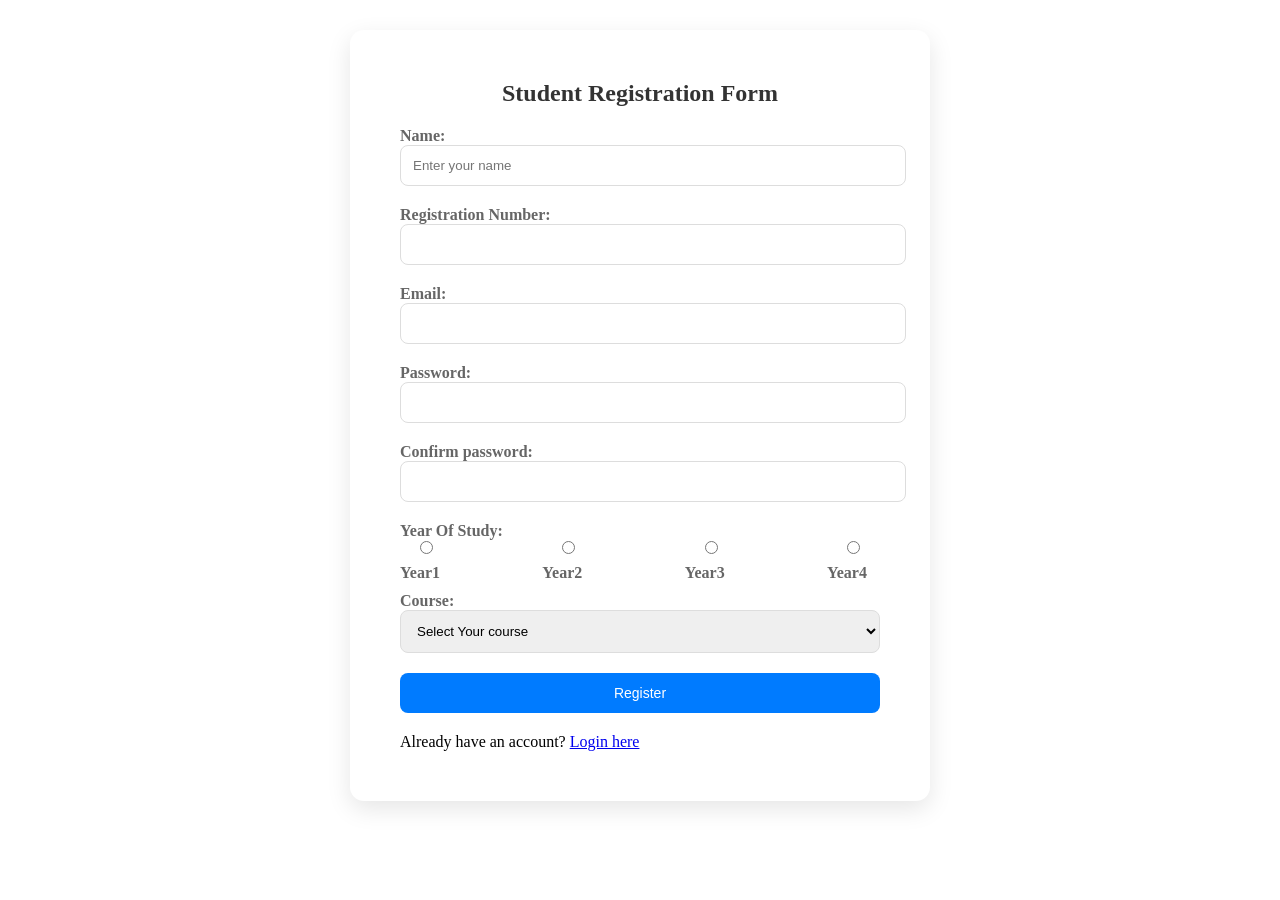
<file: index.html>
<!DOCTYPE html>
<html lang="en">
<head>
    <meta charset="UTF-8">
    <meta name="viewport" content="width=device-width, initial-scale=1.0">
    <title>Sign Up - KUCSA SIS</title>

    <link rel="stylesheet" href="css/style.css">
</head>
<body>
    <div class="main-container">
        <div class="form-container">
            <h2>Student Registration Form</h2>
            <form action="">
        
                <div class="form-group">
                    <label for="name">Name:</label>
                    <input type="text" id="name" name="name" placeholder="Enter your name" required >
                </div>
                <div class="form-group">
                    <label for="registartion_number">Registration Number:</label>
                    <input type="registration_number" id="regitration_number" name="registration_number" required>
                </div>
                <div class="form-group">
                    <label for="email"> Email:</label>
                    <input type="email" id="email" name="email" required>
                </div>
                <div class="form-group">
                    <label for="password">Password:</label>
                    <input type="password" id="password" name="password">
                </div>
                <div class="form-group">
                    <label for="confirm-password">Confirm password:</label>
                    <input type="password" id="confirm-password" name="confirm-password">
                </div>
                <div class="form-group">
                    <label>Year Of Study:</label>
                    <div class="radio-group">
                        <label><input type="radio" name="year" value="year1">Year1</label>
                        <label><input type="radio" name="year" value="year2">Year2</label>
                        <label><input type="radio" name="year" value="year3">Year3</label>
                        <label><input type="radio" name="year" value="year4">Year4</label>
                    </div>
                </div>
                <div class="form-group">
                    <label for="course">Course:</label>
                    <select name="course" id="course">
                        <option value="" disabled selected>Select Your course</option>
                        <option value="Computer_science">Computer Science</option>
                        <option value="Applied_computer_science">Applied Computer Science</option>
                        <option value="Software_engineering">Software Engineering</option>
                        <option value="Information_technology">Information Technology</option>
                        <option value="Computer_security">Computer Security</option>
                    </select>
                </div>
                <div class="form-group">
                    <button type="submit">Register</button>
                </div>
            </form>
            <p>
                Already have an account?
                <a href="login.html">Login here</a>
            </p>
        </div>

    </div>
    
</body>
</html>
</file>
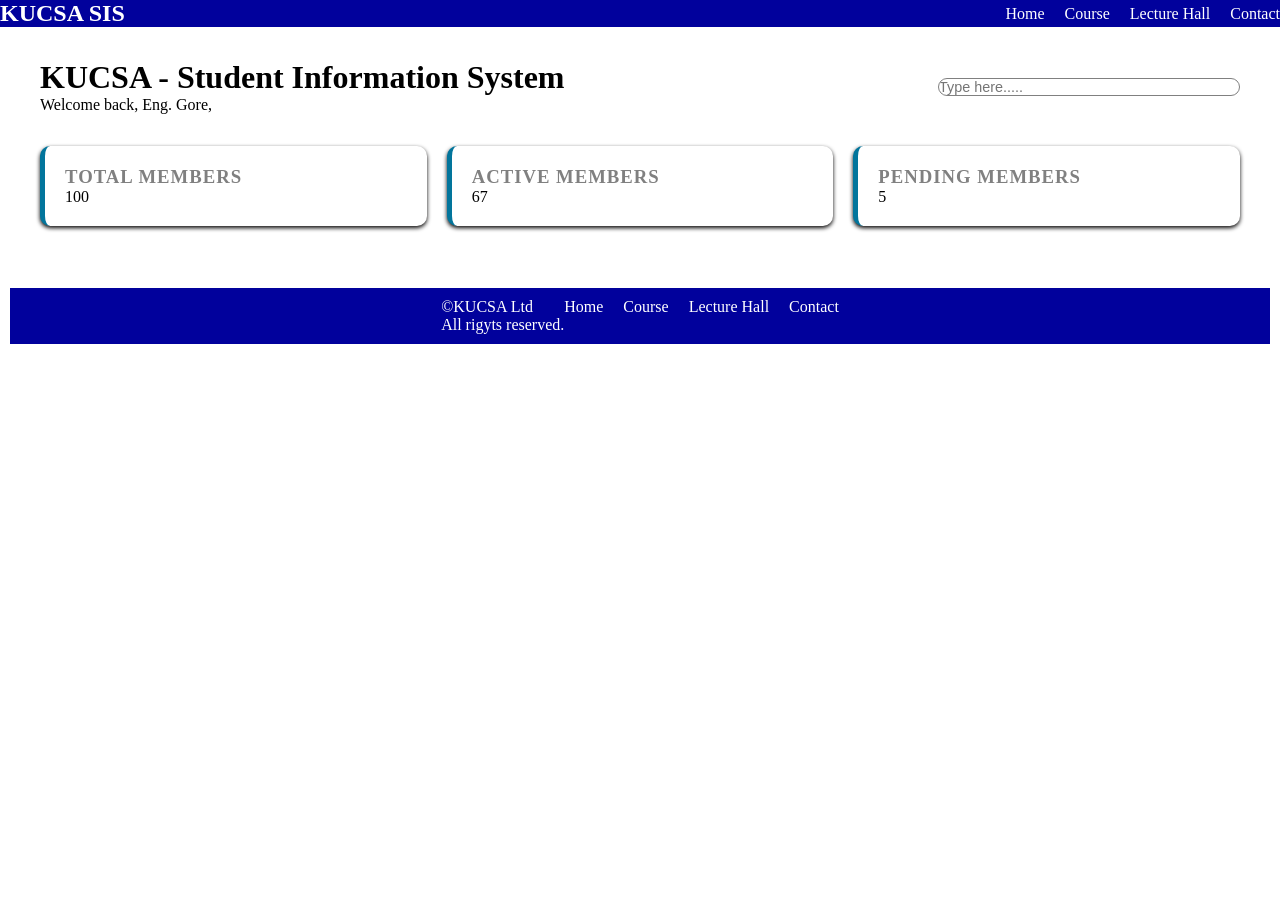
<file: home.html>
<!DOCTYPE html>
<html lang="en">
<head>
    <meta charset="UTF-8">
    <meta name="viewport" content="width=device-width, initial-scale=1.0">
    <title>KUCSA -SIS </title>
    <link rel="stylesheet" href="css/style.css">
</head>
<body>
    <nav class="nav-bar">
        <div class="logo">KUCSA  SIS</div>
       <ul class="nav-links">

            <li><a href="home.html">Home</a></li>
            <li><a href="#">Course</a></li>
            <li><a href="#">Lecture Hall</a></li>
            <li><a href="#">Contact</a></li>
       </ul>
    </nav>

    <div class="dashboard-container">
        <header class="dashboard-header">
            <div>
                <h1>KUCSA - Student Information System</h1>
            <p>Welcome back, Eng. Gore, </p>
            </div>
            

            <input type="text" class="search-bar" placeholder="Type here.....">
        </header>

        <section class="stats-box">
            <div class="stat-card">
                <h3>Total Members</h3>
                <p class="stats-number">100</p>
            </div>

            <div class="stat-card">
                <h3>Active Members</h3>
                <p class="stats-number">67</p>
            </div>

            <div class="stat-card">
                <h3>Pending Members</h3>
                <p class="stats-number">5</p>
            </div>
        </section>
         
    </div>

    <footer class="footer">
        <p>&copy;KUCSA Ltd <br>All rigyts reserved. </p>
        <ul class="nav-links">

            <li><a href="home.html">Home</a></li>
            <li><a href="#">Course</a></li>
            <li><a href="#">Lecture Hall</a></li>
            <li><a href="#">Contact</a></li>
       </ul>
    </footer>
</body>
</html>
</file>
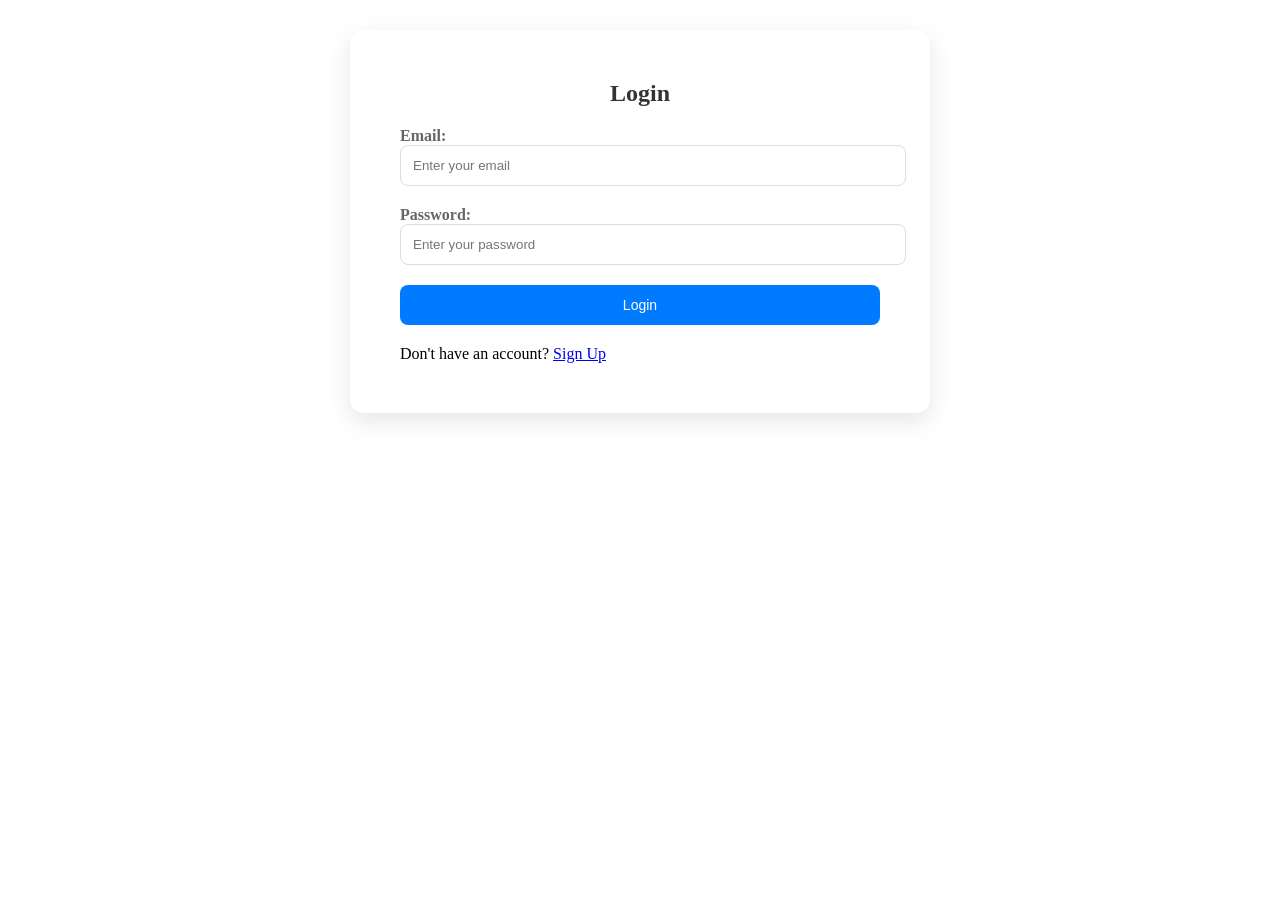
<file: login.html>
<!DOCTYPE html>
<html lang="en">
<head>
    <meta charset="UTF-8">
    <meta name="viewport" content="width=device-width, initial-scale=1.0">
    <title>Login</title>

    <link rel="stylesheet" href="css/style.css">

</head>
<body>

    <div class="main-container">
        <div class="form-container">
            <h2>Login</h2>
            <form action="home.html" method="get">
                <div class="form-group">
                    <label for="email">Email:</label>
                    <input type="email" id="email" name="email" placeholder="Enter your email" required>
                </div>
                <div class="form-group">
                    <label for="password"> Password:</label>
                    <input type="password" id="password" name="password" placeholder="Enter your password">
                </div>
                <div class="form-group">
                    <button type="submit">Login</button>
                </div>
            </form>
            <p>
                Don't have an account?
                <a href="index.html">Sign Up</a>
            </p>
        </div>

    </div>
    
</body>
</html>
</file>
<file: css/style.css>
/* form style */
.main-container{
    display: flex;
    padding: 30px;
    justify-content: center;
}

.form-container{
    width: 480px;
    padding: 50px;
    background-color: white;
    border-radius: 14px;
    box-shadow: 0 8px 24px rgba(0,0,0,0.1);
}


h2{
    margin-bottom: 20px;
    text-align: center;
    color: #333;
    font-size: 28;
}

.form-group{
    margin-bottom: 10px;
}

.form-group label{
    display: block;
    color: #666;
    font-weight: 700;
}

.form-group input,
.form-group select{
    width: 100%;
    padding: 12px;
    border-radius: 8px;
    border: 1px solid #ddd;
    margin-bottom: 10px;



}

.form-group button{
    width: 100%;
    padding: 12px;
    border-radius: 8px;
    background-color: #007bff;
    color: white;
    font-size: 14px;
    font-weight: 400;
    cursor: pointer;
    margin-bottom: 10px;
    border: none;
}

.radio-group{
    display: flex;
    justify-content: space-between;
    margin-bottom: 10px;

}


*{
    margin: 0;
    padding: 0;
}
.nav-bar {
    display: flex;
    justify-content: space-between;
    align-items: center;
    color: white;
    background: rgb(1, 1, 156);
}
.logo{
    font-size: 24px;
    font-weight: bold;
}
.nav-links{
    list-style: none;
    display: flex;
    gap: 20px;
}
.nav-links a{
    text-decoration: none;
    color: white;
    font-weight: 500;
}

.dashboard-container{
    padding: 2rem;
    max-width: 1200px;
    margin: 0 auto;
}
.dashboard-header{
    display: flex;
    justify-content: space-between;
    align-items: center;
    margin-bottom: 2rem;
    gap: 15px;
}
.search-bar{
    border:  1px solid grey;
    border-radius: 20px;
    font-size: 0.9rem;
    width: 300px;
}

.stats-box{
    display: grid;
    grid-template-columns: repeat(auto-fit , minmax(200px, 1fr));
    gap: 20px;
    margin-bottom: 25px;
}
.stat-card{
    background: white;
    padding: 20px;
    border-radius: 10px;
    box-shadow: 0 2px 4px rgb(6, 5, 5);
    border: 5px ;
    border-left: 5px solid rgb(2, 117, 156);

}
.stat-card h3{
    color: grey;
    letter-spacing: 1px;
    text-transform: uppercase;
}
.footer{
    display: flex;
    margin: 5px 10px ;
    padding: 10px;
    background-color: rgb(1, 1, 156);
    justify-content: center;
}
.footer p{
    color: white;
    
}

@media (max-width:768px) {
    .footer{
        background: black;
    }
}
</file>
